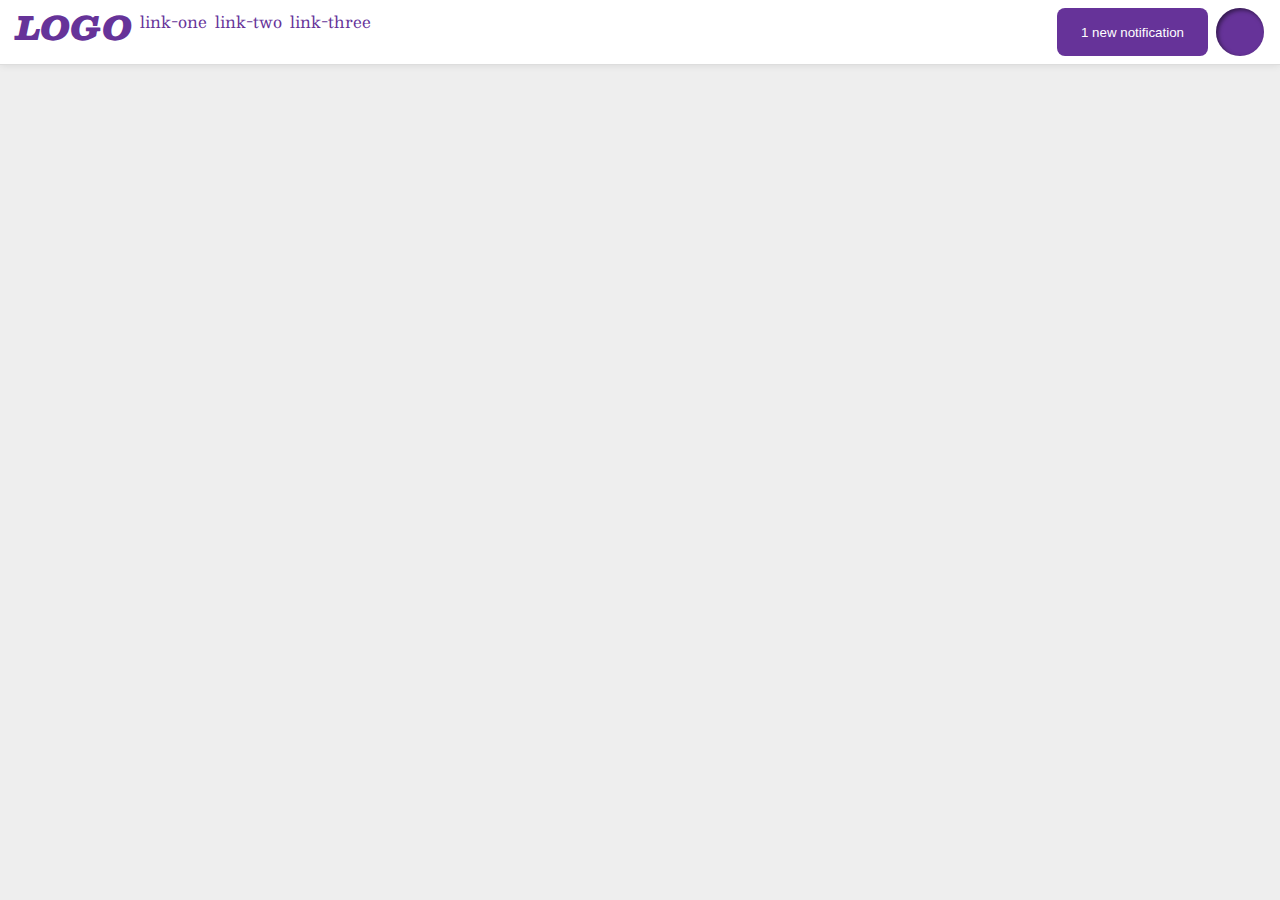
<file: flex/03-flex-header-2/index.html>
<!DOCTYPE html>
<html lang="en">
  <head>
    <meta charset="UTF-8">
    <meta http-equiv="X-UA-Compatible" content="IE=edge">
    <meta name="viewport" content="width=device-width, initial-scale=1.0">
    <title>Flex Header 2</title>
    <link rel="stylesheet" href="style.css">
  </head>
  <body>
    <div class="header">
      <div class="left">
      <div class="logo">
        LOGO
      </div>
      <ul class="links">
        <li><a href="google.com">link-one</a></li>
        <li><a href="google.com">link-two</a></li>
        <li><a href="google.com">link-three</a></li>
      </ul>
      </div>
      <div class="right">
      <button class="notifications">
        1 new notification
      </button>
      <div class="profile-image"></div>
    </div>
  </body>
</html>
</file>
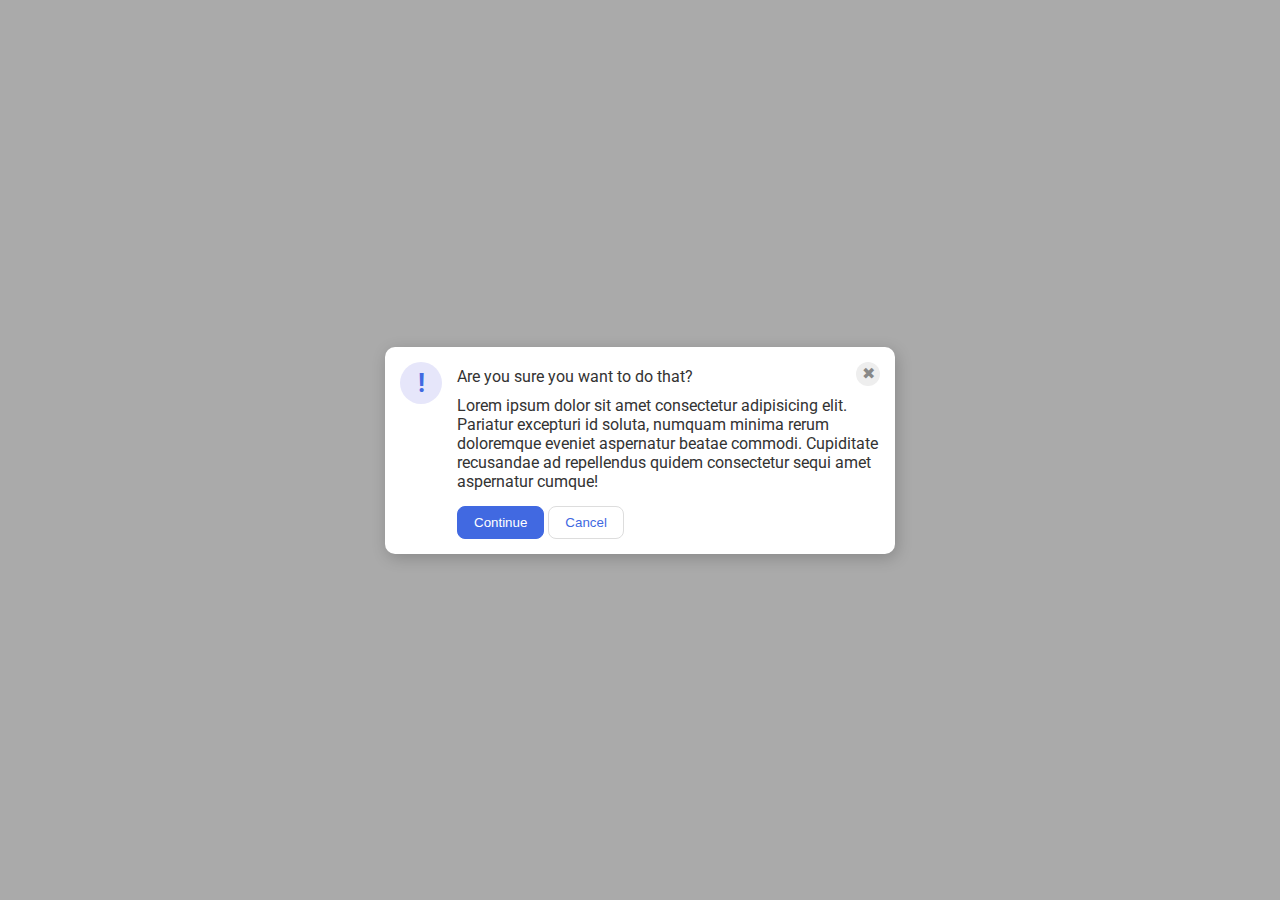
<file: flex/05-flex-modal/index.html>
<!DOCTYPE html>
<html lang="en">
  <head>
    <meta charset="UTF-8">
    <meta http-equiv="X-UA-Compatible" content="IE=edge">
    <meta name="viewport" content="width=device-width, initial-scale=1.0">
    <link rel="stylesheet" href="style.css">
    <title>Modal</title>
  </head>
  <body>
    <div class="modal">
      <div class="icon">!</div>

      <div class="second">
        <div class="top-line">
          <div class="header">Are you sure you want to do that?</div>
          <div class="close-button">✖</div>
        </div>
        <div class="text">Lorem ipsum dolor sit amet consectetur adipisicing elit. Pariatur excepturi id soluta, numquam minima rerum doloremque eveniet aspernatur beatae commodi. Cupiditate recusandae ad repellendus quidem consectetur sequi amet aspernatur cumque!</div>

        <button class="continue">Continue</button>
        <button class="cancel">Cancel</button>

      </div>
    </div>
    
  </body>
</html>
</file>
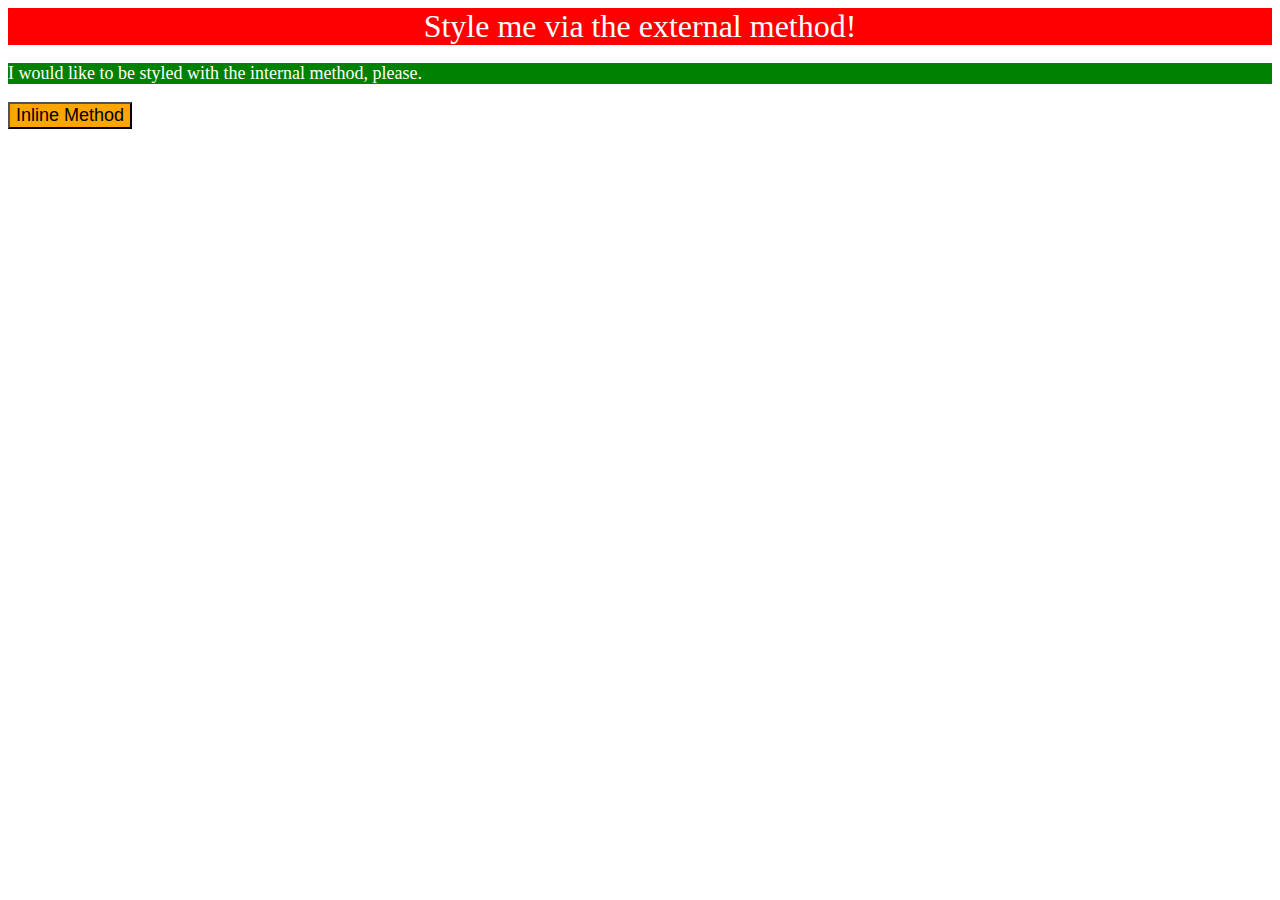
<file: foundations/01-css-methods/index.html>
<!DOCTYPE html>
<html lang="en">
  <head>
    <meta charset="UTF-8">
    <meta http-equiv="X-UA-Compatible" content="IE=edge">
    <meta name="viewport" content="width=device-width, initial-scale=1.0">
    <title>Methods for Adding CSS</title>
    <link rel="stylesheet" href="external.css">
  </head>
  <body>
    <div>Style me via the external method!</div>
    <p>I would like to be styled with the internal method, please.</p>
    <button>Inline Method</button>
  </body>
</html>
</file>
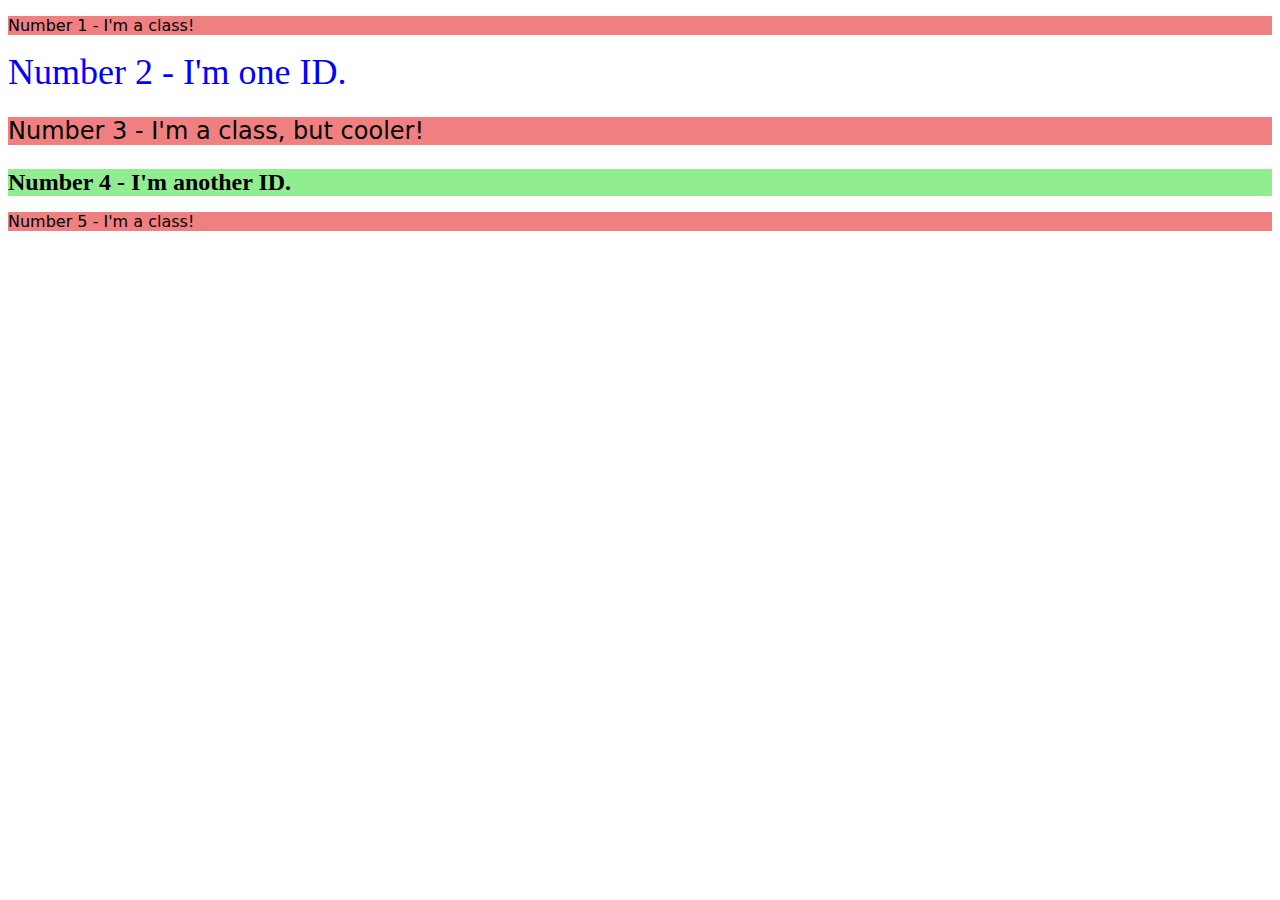
<file: foundations/02-class-id-selectors/index.html>
<!DOCTYPE html>
<html lang="en">
  <head>
    <meta charset="UTF-8">
    <meta http-equiv="X-UA-Compatible" content="IE=edge">
    <meta name="viewport" content="width=device-width, initial-scale=1.0">
    <title>Class and ID Selectors</title>
    <link rel="stylesheet" href="style.css">
  </head>
  <body>
    <p class="odd">Number 1 - I'm a class!</p>
    <div class="second">Number 2 - I'm one ID.</div>
    <p class="odd third">Number 3 - I'm a class, but cooler!</p>
    <div class="fourth">Number 4 - I'm another ID.</div>
    <p class="odd">Number 5 - I'm a class!</p>
  </body>
</html>
</file>
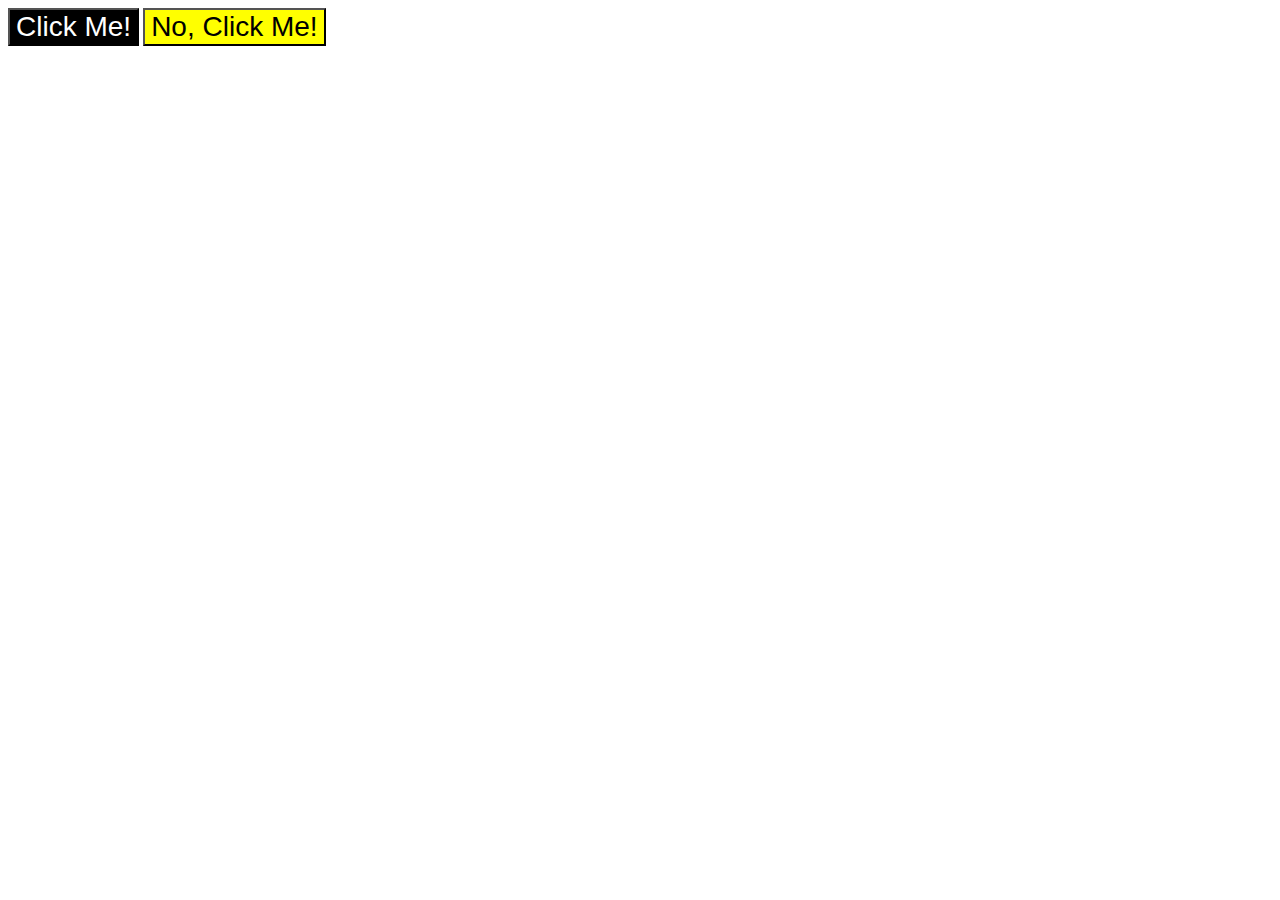
<file: foundations/03-grouping-selectors/index.html>
<!DOCTYPE html>
<html lang="en">
  <head>
    <meta charset="UTF-8">
    <meta http-equiv="X-UA-Compatible" content="IE=edge">
    <meta name="viewport" content="width=device-width, initial-scale=1.0">
    <title>Grouping Selectors</title>
    <link rel="stylesheet" href="style.css">
  </head>
  <body>
    <button class="first">Click Me!</button>
    <button class="second">No, Click Me!</button>
  </body>
</html>
</file>
<file: flex/03-flex-header-2/style.css>
/* this is some magical font-importing.  
you'll learn about it later. */
@import url('https://fonts.googleapis.com/css2?family=Besley:ital,wght@0,400;1,900&display=swap');

body {
  margin: 0;
  background: #eee;
  font-family: Besley, serif;
}

.header {
  background: white;
  border-bottom: 1px solid #ddd;
  box-shadow: 0 0 8px rgba(0,0,0,.1);
}

.profile-image {
  background: rebeccapurple;
  box-shadow: inset 2px 2px 4px rgba(0,0,0,.5);
  border-radius: 50%;
  width: 48px;
  height: 48px;
}

.logo {
  color: rebeccapurple;
  font-size: 32px;
  font-weight: 900;
  font-style: italic;
}

button {
  border: none;
  border-radius: 8px;
  background: rebeccapurple;
  color: white;
  padding: 8px 24px;
}

a {
  /* this removes the line under our links */
  text-decoration: none;
  color: rebeccapurple;
}

ul {
  list-style-type: none;
  display: flex;
  margin: 8px;
  padding: 0;
  gap: 8px;
}

.header {
  display: flex;
  padding: 0 16px;
  justify-content: space-between;
}

.left, .right {
  display: flex;
}

.right {
  gap: 8px;
  margin: 8px 0;
}
</file>
<file: flex/05-flex-modal/style.css>
@import url('https://fonts.googleapis.com/css2?family=Roboto:wght@400;700&display=swap');

html, body {
  height: 100%;
}

body {
  font-family: Roboto, sans-serif;
  margin: 0;
  background: #aaa;
  color: #333;
  /* I'll give you this one for free lol */
  display: flex;
  align-items: center;
  justify-content: center;
}

.modal {
  background: white;
  width: 480px;
  border-radius: 10px;
  box-shadow: 2px 4px 16px rgba(0,0,0,.2);
}

.icon {
  color: royalblue;
  font-size: 26px;
  font-weight: 700;
  background: lavender;
  width: 42px;
  height: 42px;
  border-radius: 50%;
  display: flex;
  align-items: center;
  justify-content: center;
}

.close-button {
  background: #eee;
  border-radius: 50%;
  color: #888;
  font-weight: 400;
  font-size: 16px;
  height: 24px;
  width: 24px;
  display: flex;
  align-items: center;
  justify-content: center;
}

button {
  padding: 8px 16px;
  border-radius: 8px;
}

button.continue {
  background: royalblue;
  border: 1px solid royalblue;
  color: white;
}

button.cancel {
  background: white;
  border: 1px solid #ddd;
  color: royalblue;
}

.modal {
  display: flex;
  flex-direction: row wrap;
  padding: 15px;
}

.icon {
  flex-shrink: 0;
  margin-right: 15px;
}

.top-line {
  display: flex;
  align-items:flex-end;
  justify-content: space-between;
  margin-bottom: 10px;

}

.text {
  margin-bottom: 15px;
}
</file>
<file: foundations/01-css-methods/external.css>
div {
    background-color: red;
    color: white;
    font-size: 32px;
    text-align: center;
    text-decoration: bold;
}

p {
    background-color: green;
    color: white;
    font-size: 18px;
}
 
button {
    background-color: orange;
    font-size: 18px;
}
</file>
<file: foundations/02-class-id-selectors/style.css>
.odd {
    background-color: lightcoral;
    font-family: Verdana, "DejaVu Sans", sans-serif;
}

.second {
    color: blue;
    font-size: 36px;
}

.odd.third {
    font-size: 24px;
}

.fourth {
    background-color: lightgreen;
    font-size: 24px;
    font-weight: bold;
}
</file>
<file: foundations/03-grouping-selectors/style.css>
.first {
    background-color: black;
    color: white;
}

.second {
    background-color: yellow;
}

.first, .second { 
    font-size: 28px;
    font-family: Helvetica, 'Times New Roman', sans-serif;
}
</file>
